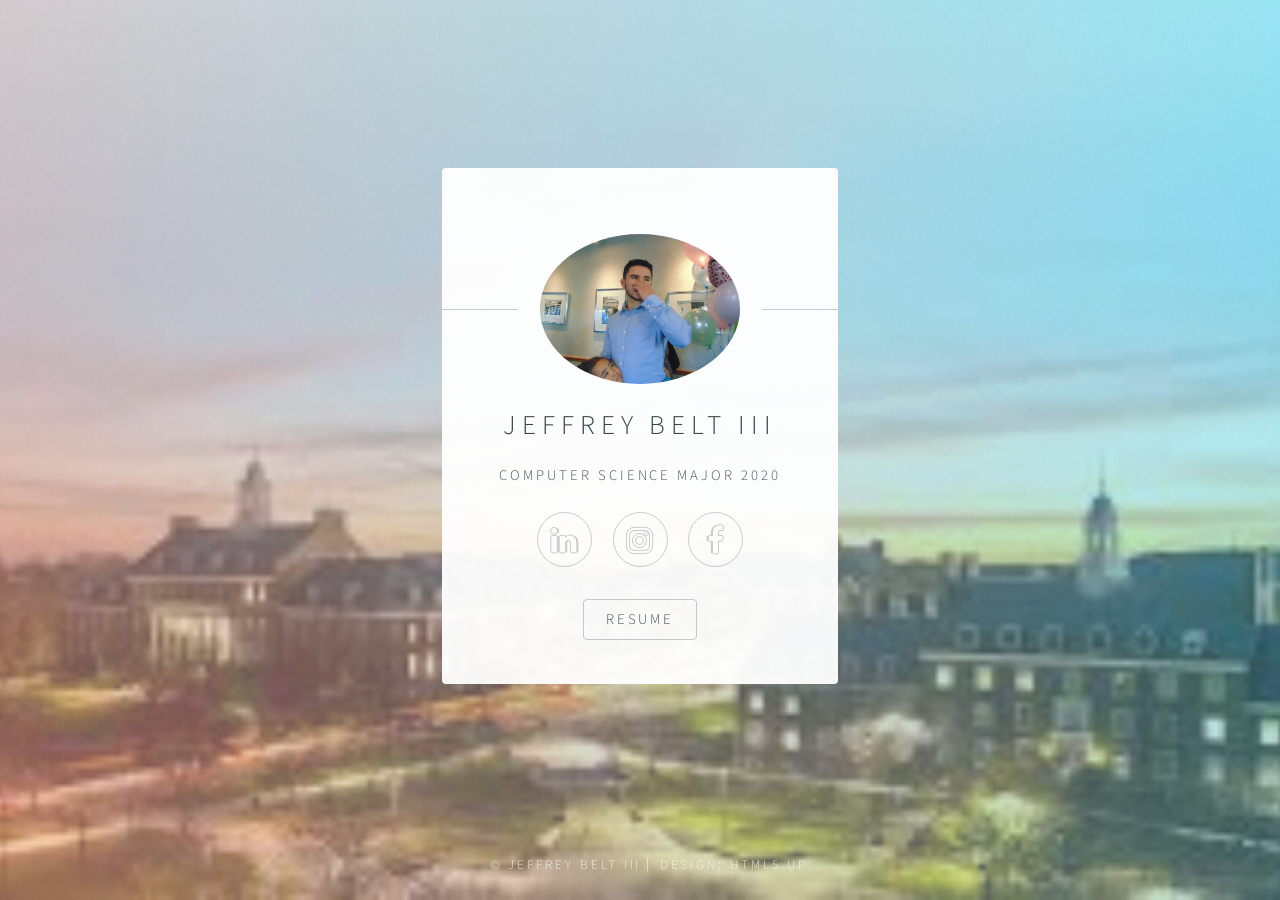
<file: index.html>
<!DOCTYPE HTML>
<!--
	Identity by HTML5 UP
	html5up.net | @ajlkn
	Free for personal and commercial use under the CCA 3.0 license (html5up.net/license)
-->
<html>
	<head>
		<link rel="icon" type="image/png" href="images/favicon-32x32.png" sizes="32x32" />
		<title>Jeffrey Belt III</title>
		<meta charset="utf-8" />
		<meta name="viewport" content="width=device-width, initial-scale=1" />
		<!--[if lte IE 8]><script src="assets/js/html5shiv.js"></script><![endif]-->
		<link rel="stylesheet" href="assets/css/main.css" />
		<!--[if lte IE 9]><link rel="stylesheet" href="assets/css/ie9.css" /><![endif]-->
		<!--[if lte IE 8]><link rel="stylesheet" href="assets/css/ie8.css" /><![endif]-->
		<noscript><link rel="stylesheet" href="assets/css/noscript.css" /></noscript>
	</head>
	<body class="is-loading">

		<!-- Wrapper -->
			<div id="wrapper">

				<!-- Main -->
					<section id="main">
						<header>
							<span class="avatar"><img src="images/mainPic.jpg" alt="" width = "200px"/></span>
							<h1>Jeffrey Belt III</h1>
							<p>Computer Science Major 2020</p>
						</header>
						<!--
						<hr />
						<h2>Extra Stuff!</h2>
						<form method="post" action="#">
							<div class="field">
								<input type="text" name="name" id="name" placeholder="Name" />
							</div>
							<div class="field">
								<input type="email" name="email" id="email" placeholder="Email" />
							</div>
							<div class="field">
								<div class="select-wrapper">
									<select name="department" id="department">
										<option value="">Department</option>
										<option value="sales">Sales</option>
										<option value="tech">Tech Support</option>
										<option value="null">/dev/null</option>
									</select>
								</div>
							</div>
							<div class="field">
								<textarea name="message" id="message" placeholder="Message" rows="4"></textarea>
							</div>
							<div class="field">
								<input type="checkbox" id="human" name="human" /><label for="human">I'm a human</label>
							</div>
							<div class="field">
								<label>But are you a robot?</label>
								<input type="radio" id="robot_yes" name="robot" /><label for="robot_yes">Yes</label>
								<input type="radio" id="robot_no" name="robot" /><label for="robot_no">No</label>
							</div>
							<ul class="actions">
								<li><a href="#" class="button">Get Started</a></li>
							</ul>
						</form>
						<hr />
						-->
						<footer>
							<ul class="icons">
								<li><a href="#" class="fa-linkedin">Linkedin</a></li>
								<li><a href="https://www.instagram.com/_jbiii/" target ="_blank" class="fa-instagram">Instagram</a></li>
								<li><a href="#" class="fa-facebook">Facebook</a></li>
							</ul>
							<a href="assets/JEFFREY BELT III.pdf" target="_blank" class="button">Resume</a>
						</footer>
					</section>

				<!-- Footer -->
					<footer id="footer">
						<ul class="copyright">
							<li>&copy; Jeffrey Belt III</li><li>Design: <a href="http://html5up.net">HTML5 UP</a></li>
						</ul>
					</footer>

			</div>

		<!-- Scripts -->
			<!--[if lte IE 8]><script src="assets/js/respond.min.js"></script><![endif]-->
			<script>
				if ('addEventListener' in window) {
					window.addEventListener('load', function() { document.body.className = document.body.className.replace(/\bis-loading\b/, ''); });
					document.body.className += (navigator.userAgent.match(/(MSIE|rv:11\.0)/) ? ' is-ie' : '');
				}
			</script>

	</body>
</html>
</file>
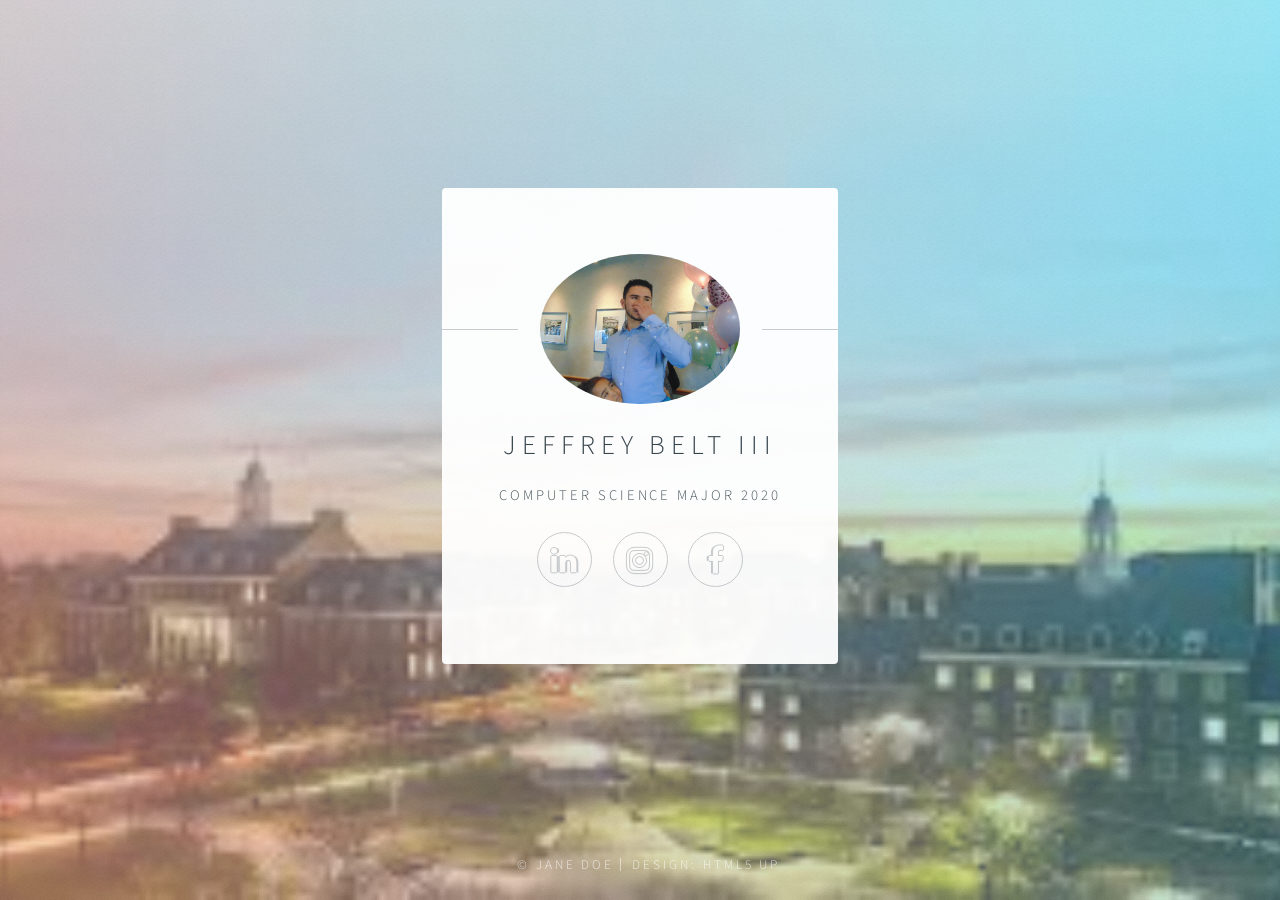
<file: html5up-identity/index.html>
<!DOCTYPE HTML>
<!--
	Identity by HTML5 UP
	html5up.net | @ajlkn
	Free for personal and commercial use under the CCA 3.0 license (html5up.net/license)
-->
<html>
	<head>
		<title>Identity by HTML5 UP</title>
		<meta charset="utf-8" />
		<meta name="viewport" content="width=device-width, initial-scale=1" />
		<!--[if lte IE 8]><script src="assets/js/html5shiv.js"></script><![endif]-->
		<link rel="stylesheet" href="assets/css/main.css" />
		<!--[if lte IE 9]><link rel="stylesheet" href="assets/css/ie9.css" /><![endif]-->
		<!--[if lte IE 8]><link rel="stylesheet" href="assets/css/ie8.css" /><![endif]-->
		<noscript><link rel="stylesheet" href="assets/css/noscript.css" /></noscript>
	</head>
	<body class="is-loading">

		<!-- Wrapper -->
			<div id="wrapper">

				<!-- Main -->
					<section id="main">
						<header>
							<span class="avatar"><img src="images/mainPic.jpg" alt="" width = "200px"/></span>
							<h1>Jeffrey Belt III</h1>
							<p>Computer Science Major 2020</p>
						</header>
						<!--
						<hr />
						<h2>Extra Stuff!</h2>
						<form method="post" action="#">
							<div class="field">
								<input type="text" name="name" id="name" placeholder="Name" />
							</div>
							<div class="field">
								<input type="email" name="email" id="email" placeholder="Email" />
							</div>
							<div class="field">
								<div class="select-wrapper">
									<select name="department" id="department">
										<option value="">Department</option>
										<option value="sales">Sales</option>
										<option value="tech">Tech Support</option>
										<option value="null">/dev/null</option>
									</select>
								</div>
							</div>
							<div class="field">
								<textarea name="message" id="message" placeholder="Message" rows="4"></textarea>
							</div>
							<div class="field">
								<input type="checkbox" id="human" name="human" /><label for="human">I'm a human</label>
							</div>
							<div class="field">
								<label>But are you a robot?</label>
								<input type="radio" id="robot_yes" name="robot" /><label for="robot_yes">Yes</label>
								<input type="radio" id="robot_no" name="robot" /><label for="robot_no">No</label>
							</div>
							<ul class="actions">
								<li><a href="#" class="button">Get Started</a></li>
							</ul>
						</form>
						<hr />
						-->
						<footer>
							<ul class="icons">
								<li><a href="#" class="fa-linkedin">Linkedin</a></li>
								<li><a href="https://www.instagram.com/_jbiii/" class="fa-instagram">Instagram</a></li>
								<li><a href="#" class="fa-facebook">Facebook</a></li>
							</ul>
						</footer>
					</section>

				<!-- Footer -->
					<footer id="footer">
						<ul class="copyright">
							<li>&copy; Jane Doe</li><li>Design: <a href="http://html5up.net">HTML5 UP</a></li>
						</ul>
					</footer>

			</div>

		<!-- Scripts -->
			<!--[if lte IE 8]><script src="assets/js/respond.min.js"></script><![endif]-->
			<script>
				if ('addEventListener' in window) {
					window.addEventListener('load', function() { document.body.className = document.body.className.replace(/\bis-loading\b/, ''); });
					document.body.className += (navigator.userAgent.match(/(MSIE|rv:11\.0)/) ? ' is-ie' : '');
				}
			</script>

	</body>
</html>
</file>
<file: assets/css/ie9.css>
/*
	Identity by HTML5 UP
	html5up.net | @ajlkn
	Free for personal and commercial use under the CCA 3.0 license (html5up.net/license)
*/

/* Basic */

	body {
		background-image: url("../../images/bg.jpg");
		background-repeat: no-repeat;
		background-size: cover;
		background-position: bottom center;
		background-attachment: fixed;
	}

		body:after {
			display: none;
		}

/* List */

	ul.icons li a:before {
		color: #c8cccf;
	}

	ul.icons li a:hover:before {
		color: #ff7496;
	}

/* Wrapper */

	#wrapper {
		text-align: center;
	}

/* Main */

	#main {
		display: inline-block;
	}
</file>
<file: assets/css/ie8.css>
/*
	Identity by HTML5 UP
	html5up.net | @ajlkn
	Free for personal and commercial use under the CCA 3.0 license (html5up.net/license)
*/

/* List */

	ul.icons li a {
		-ms-behavior: url("assets/js/PIE.htc");
	}

		ul.icons li a:before {
			text-align: center;
			font-size: 26px;
		}

/* Main */

	#main {
		-ms-behavior: url("assets/js/PIE.htc");
	}

		#main .avatar img {
			-ms-behavior: url("assets/js/PIE.htc");
		}

/* Footer */

	#footer {
		color: #fff;
	}

		#footer .copyright li {
			border-left: solid 1px #fff;
		}
</file>
<file: assets/css/noscript.css>
/*
	Identity by HTML5 UP
	html5up.net | @ajlkn
	Free for personal and commercial use under the CCA 3.0 license (html5up.net/license)
*/

/* Basic */

	body:after {
		display: none;
	}

/* Main */

	#main {
		-moz-transform: none !important;
		-webkit-transform: none !important;
		-ms-transform: none !important;
		transform: none !important;
		opacity: 1 !important;
	}
</file>
<file: html5up-identity/assets/css/ie9.css>
/*
	Identity by HTML5 UP
	html5up.net | @ajlkn
	Free for personal and commercial use under the CCA 3.0 license (html5up.net/license)
*/

/* Basic */

	body {
		background-image: url("../../images/bg.jpg");
		background-repeat: no-repeat;
		background-size: cover;
		background-position: bottom center;
		background-attachment: fixed;
	}

		body:after {
			display: none;
		}

/* List */

	ul.icons li a:before {
		color: #c8cccf;
	}

	ul.icons li a:hover:before {
		color: #ff7496;
	}

/* Wrapper */

	#wrapper {
		text-align: center;
	}

/* Main */

	#main {
		display: inline-block;
	}
</file>
<file: html5up-identity/assets/css/ie8.css>
/*
	Identity by HTML5 UP
	html5up.net | @ajlkn
	Free for personal and commercial use under the CCA 3.0 license (html5up.net/license)
*/

/* List */

	ul.icons li a {
		-ms-behavior: url("assets/js/PIE.htc");
	}

		ul.icons li a:before {
			text-align: center;
			font-size: 26px;
		}

/* Main */

	#main {
		-ms-behavior: url("assets/js/PIE.htc");
	}

		#main .avatar img {
			-ms-behavior: url("assets/js/PIE.htc");
		}

/* Footer */

	#footer {
		color: #fff;
	}

		#footer .copyright li {
			border-left: solid 1px #fff;
		}
</file>
<file: html5up-identity/assets/css/noscript.css>
/*
	Identity by HTML5 UP
	html5up.net | @ajlkn
	Free for personal and commercial use under the CCA 3.0 license (html5up.net/license)
*/

/* Basic */

	body:after {
		display: none;
	}

/* Main */

	#main {
		-moz-transform: none !important;
		-webkit-transform: none !important;
		-ms-transform: none !important;
		transform: none !important;
		opacity: 1 !important;
	}
</file>
<file: assets/css/main.css>
@charset "UTF-8";
@import url(font-awesome.min.css);
@import url("https://fonts.googleapis.com/css?family=Source+Sans+Pro:300");

/*
	Identity by HTML5 UP
	html5up.net | @ajlkn
	Free for personal and commercial use under the CCA 3.0 license (html5up.net/license)
*/

/* Reset */

	html, body, div, span, applet, object, iframe, h1, h2, h3, h4, h5, h6, p, blockquote, pre, a, abbr, acronym, address, big, cite, code, del, dfn, em, img, ins, kbd, q, s, samp, small, strike, strong, sub, sup, tt, var, b, u, i, center, dl, dt, dd, ol, ul, li, fieldset, form, label, legend, table, caption, tbody, tfoot, thead, tr, th, td, article, aside, canvas, details, embed, figure, figcaption, footer, header, hgroup, menu, nav, output, ruby, section, summary, time, mark, audio, video {
		margin: 0;
		padding: 0;
		border: 0;
		font-size: 100%;
		font: inherit;
		vertical-align: baseline;
	}

	article, aside, details, figcaption, figure, footer, header, hgroup, menu, nav, section {
		display: block;
	}

	body {
		line-height: 1;
	}

	ol, ul {
		list-style: none;
	}

	blockquote, q {
		quotes: none;
	}

	blockquote:before, blockquote:after, q:before, q:after {
		content: '';
		content: none;
	}

	table {
		border-collapse: collapse;
		border-spacing: 0;
	}

	body {
		-webkit-text-size-adjust: none;
	}

/* Box Model */

	*, *:before, *:after {
		-moz-box-sizing: border-box;
		-webkit-box-sizing: border-box;
		box-sizing: border-box;
	}

/* Basic */

	@media screen and (max-width: 480px) {

		html, body {
			min-width: 320px;
		}

	}

	body.is-loading *, body.is-loading *:before, body.is-loading *:after {
		-moz-animation: none !important;
		-webkit-animation: none !important;
		-ms-animation: none !important;
		animation: none !important;
		-moz-transition: none !important;
		-webkit-transition: none !important;
		-ms-transition: none !important;
		transition: none !important;
	}

	html {
		height: 100%;
	}

	body {
		height: 100%;
		background-color: #ffffff;
		background-image: url("images/overlay.png"), -moz-linear-gradient(60deg, rgba(255, 165, 150, 0.5) 5%, rgba(0, 228, 255, 0.35)), url("../../images/BG.jpeg");
		background-image: url("images/overlay.png"), -webkit-linear-gradient(60deg, rgba(255, 165, 150, 0.5) 5%, rgba(0, 228, 255, 0.35)), url("../../images/BG.jpeg");
		background-image: url("images/overlay.png"), -ms-linear-gradient(60deg, rgba(255, 165, 150, 0.5) 5%, rgba(0, 228, 255, 0.35)), url("../../images/BG.jpeg");
		background-image: url("images/overlay.png"), linear-gradient(60deg, rgba(255, 165, 150, 0.5) 5%, rgba(0, 228, 255, 0.35)), url("../../images/BG.jpeg");
		background-repeat: repeat,			no-repeat,			no-repeat;
		background-size: 100px 100px, cover,				cover;
		background-position: top left,		center center,		bottom center;
		background-attachment: fixed,			fixed,				fixed;
	}

		body:after {
			content: '';
			display: block;
			position: fixed;
			top: 0;
			left: 0;
			width: 100%;
			height: inherit;
			opacity: 0;
			z-index: 1;
			background-color: #ffffff;
			background-image: url("images/overlay.png"), -moz-linear-gradient(60deg, rgba(255, 165, 150, 0.5) 5%, rgba(0, 228, 255, 0.35));
			background-image: url("images/overlay.png"), -webkit-linear-gradient(60deg, rgba(255, 165, 150, 0.5) 5%, rgba(0, 228, 255, 0.35));
			background-image: url("images/overlay.png"), -ms-linear-gradient(60deg, rgba(255, 165, 150, 0.5) 5%, rgba(0, 228, 255, 0.35));
			background-image: url("images/overlay.png"), linear-gradient(60deg, rgba(255, 165, 150, 0.5) 5%, rgba(0, 228, 255, 0.35));
			background-repeat: repeat,			no-repeat;
			background-size: 100px 100px, cover;
			background-position: top left,		center center;
			-moz-transition: opacity 1.75s ease-out;
			-webkit-transition: opacity 1.75s ease-out;
			-ms-transition: opacity 1.75s ease-out;
			transition: opacity 1.75s ease-out;
		}

		body.is-loading:after {
			opacity: 1;
		}

/* Type */

	body, input, select, textarea {
		color: #414f57;
		font-family: "Source Sans Pro", Helvetica, sans-serif;
		font-size: 14pt;
		font-weight: 300;
		line-height: 2;
		letter-spacing: 0.2em;
		text-transform: uppercase;
	}

		@media screen and (max-width: 1680px) {

			body, input, select, textarea {
				font-size: 11pt;
			}

		}

		@media screen and (max-width: 480px) {

			body, input, select, textarea {
				font-size: 10pt;
				line-height: 1.75;
			}

		}

	a {
		-moz-transition: color 0.2s ease, border-color 0.2s ease;
		-webkit-transition: color 0.2s ease, border-color 0.2s ease;
		-ms-transition: color 0.2s ease, border-color 0.2s ease;
		transition: color 0.2s ease, border-color 0.2s ease;
		color: inherit;
		text-decoration: none;
	}

		a:before {
			-moz-transition: color 0.2s ease, text-shadow 0.2s ease;
			-webkit-transition: color 0.2s ease, text-shadow 0.2s ease;
			-ms-transition: color 0.2s ease, text-shadow 0.2s ease;
			transition: color 0.2s ease, text-shadow 0.2s ease;
		}

		a:hover {
			color: #ff7496;
		}

	strong, b {
		color: #313f47;
	}

	em, i {
		font-style: italic;
	}

	p {
		margin: 0 0 1.5em 0;
	}

	h1, h2, h3, h4, h5, h6 {
		color: #313f47;
		line-height: 1.5;
		margin: 0 0 0.75em 0;
	}

		h1 a, h2 a, h3 a, h4 a, h5 a, h6 a {
			color: inherit;
			text-decoration: none;
		}

	h1 {
		font-size: 1.85em;
		letter-spacing: 0.22em;
		margin: 0 0 0.525em 0;
	}

	h2 {
		font-size: 1.25em;
	}

	h3 {
		font-size: 1em;
	}

	h4 {
		font-size: 1em;
	}

	h5 {
		font-size: 1em;
	}

	h6 {
		font-size: 1em;
	}

	@media screen and (max-width: 480px) {

		h1 {
			font-size: 1.65em;
		}

	}

	sub {
		font-size: 0.8em;
		position: relative;
		top: 0.5em;
	}

	sup {
		font-size: 0.8em;
		position: relative;
		top: -0.5em;
	}

	hr {
		border: 0;
		border-bottom: solid 1px #c8cccf;
		margin: 3em 0;
	}

/* Form */

	form {
		margin: 0 0 1.5em 0;
	}

		form > .field {
			margin: 0 0 1.5em 0;
		}

			form > .field > :last-child {
				margin-bottom: 0;
			}

	label {
		color: #313f47;
		display: block;
		font-size: 0.9em;
		margin: 0 0 0.75em 0;
	}

	input[type="text"],
	input[type="password"],
	input[type="email"],
	input[type="tel"],
	select,
	textarea {
		-moz-appearance: none;
		-webkit-appearance: none;
		-ms-appearance: none;
		appearance: none;
		border-radius: 4px;
		border: solid 1px #c8cccf;
		color: inherit;
		display: block;
		outline: 0;
		padding: 0 1em;
		text-decoration: none;
		width: 100%;
	}

		input[type="text"]:invalid,
		input[type="password"]:invalid,
		input[type="email"]:invalid,
		input[type="tel"]:invalid,
		select:invalid,
		textarea:invalid {
			box-shadow: none;
		}

		input[type="text"]:focus,
		input[type="password"]:focus,
		input[type="email"]:focus,
		input[type="tel"]:focus,
		select:focus,
		textarea:focus {
			border-color: #ff7496;
		}

	.select-wrapper {
		text-decoration: none;
		display: block;
		position: relative;
	}

		.select-wrapper:before {
			content: "";
			-moz-osx-font-smoothing: grayscale;
			-webkit-font-smoothing: antialiased;
			font-family: FontAwesome;
			font-style: normal;
			font-weight: normal;
			text-transform: none !important;
		}

		.select-wrapper:before {
			color: #c8cccf;
			display: block;
			height: 2.75em;
			line-height: 2.75em;
			pointer-events: none;
			position: absolute;
			right: 0;
			text-align: center;
			top: 0;
			width: 2.75em;
		}

		.select-wrapper select::-ms-expand {
			display: none;
		}

	input[type="text"],
	input[type="password"],
	input[type="email"],
	select {
		height: 2.75em;
	}

	textarea {
		padding: 0.75em 1em;
	}

	input[type="checkbox"],
	input[type="radio"] {
		-moz-appearance: none;
		-webkit-appearance: none;
		-ms-appearance: none;
		appearance: none;
		display: block;
		float: left;
		margin-right: -2em;
		opacity: 0;
		width: 1em;
		z-index: -1;
	}

		input[type="checkbox"] + label,
		input[type="radio"] + label {
			text-decoration: none;
			color: #414f57;
			cursor: pointer;
			display: inline-block;
			font-size: 1em;
			font-weight: 300;
			padding-left: 2.4em;
			padding-right: 0.75em;
			position: relative;
		}

			input[type="checkbox"] + label:before,
			input[type="radio"] + label:before {
				-moz-osx-font-smoothing: grayscale;
				-webkit-font-smoothing: antialiased;
				font-family: FontAwesome;
				font-style: normal;
				font-weight: normal;
				text-transform: none !important;
			}

			input[type="checkbox"] + label:before,
			input[type="radio"] + label:before {
				border-radius: 4px;
				border: solid 1px #c8cccf;
				content: '';
				display: inline-block;
				height: 1.65em;
				left: 0;
				line-height: 1.58125em;
				position: absolute;
				text-align: center;
				top: 0.15em;
				width: 1.65em;
			}

		input[type="checkbox"]:checked + label:before,
		input[type="radio"]:checked + label:before {
			color: #ff7496;
			content: '\f00c';
		}

		input[type="checkbox"]:focus + label:before,
		input[type="radio"]:focus + label:before {
			border-color: #ff7496;
		}

	input[type="checkbox"] + label:before {
		border-radius: 4px;
	}

	input[type="radio"] + label:before {
		border-radius: 100%;
	}

	::-webkit-input-placeholder {
		color: #616f77 !important;
		opacity: 1.0;
	}

	:-moz-placeholder {
		color: #616f77 !important;
		opacity: 1.0;
	}

	::-moz-placeholder {
		color: #616f77 !important;
		opacity: 1.0;
	}

	:-ms-input-placeholder {
		color: #616f77 !important;
		opacity: 1.0;
	}

	.formerize-placeholder {
		color: #616f77 !important;
		opacity: 1.0;
	}

/* Icon */

	.icon {
		text-decoration: none;
		position: relative;
		border-bottom: none;
	}

		.icon:before {
			-moz-osx-font-smoothing: grayscale;
			-webkit-font-smoothing: antialiased;
			font-family: FontAwesome;
			font-style: normal;
			font-weight: normal;
			text-transform: none !important;
		}

		.icon > .label {
			display: none;
		}

/* List */

	ol {
		list-style: decimal;
		margin: 0 0 1.5em 0;
		padding-left: 1.25em;
	}

		ol li {
			padding-left: 0.25em;
		}

	ul {
		list-style: disc;
		margin: 0 0 1.5em 0;
		padding-left: 1em;
	}

		ul li {
			padding-left: 0.5em;
		}

		ul.alt {
			list-style: none;
			padding-left: 0;
		}

			ul.alt li {
				border-top: solid 1px #c8cccf;
				padding: 0.5em 0;
			}

				ul.alt li:first-child {
					border-top: 0;
					padding-top: 0;
				}

		ul.icons {
			cursor: default;
			list-style: none;
			padding-left: 0;
			margin-top: -0.675em;
		}

			ul.icons li {
				display: inline-block;
				padding: 0.675em 0.5em;
			}

				ul.icons li a {
					text-decoration: none;
					position: relative;
					display: block;
					width: 3.75em;
					height: 3.75em;
					border-radius: 100%;
					border: solid 1px #c8cccf;
					line-height: 3.75em;
					overflow: hidden;
					text-align: center;
					text-indent: 3.75em;
					white-space: nowrap;
				}

					ul.icons li a:before {
						-moz-osx-font-smoothing: grayscale;
						-webkit-font-smoothing: antialiased;
						font-family: FontAwesome;
						font-style: normal;
						font-weight: normal;
						text-transform: none !important;
					}

					ul.icons li a:before {
						color: #ffffff;
						text-shadow: 1.25px 0px 0px #c8cccf, -1.25px 0px 0px #c8cccf, 0px 1.25px 0px #c8cccf, 0px -1.25px 0px #c8cccf;
					}

					ul.icons li a:hover:before {
						text-shadow: 1.25px 0px 0px #ff7496, -1.25px 0px 0px #ff7496, 0px 1.25px 0px #ff7496, 0px -1.25px 0px #ff7496;
					}

					ul.icons li a:before {
						position: absolute;
						top: 0;
						left: 0;
						width: inherit;
						height: inherit;
						font-size: 1.85rem;
						line-height: inherit;
						text-align: center;
						text-indent: 0;
					}

					ul.icons li a:hover {
						border-color: #ff7496;
					}

			@media screen and (max-width: 480px) {

				ul.icons li a:before {
					font-size: 1.5rem;
				}

			}

		ul.actions {
			cursor: default;
			list-style: none;
			padding-left: 0;
		}

			ul.actions li {
				display: inline-block;
				padding: 0 0.75em 0 0;
				vertical-align: middle;
			}

				ul.actions li:last-child {
					padding-right: 0;
				}

	dl {
		margin: 0 0 1.5em 0;
	}

		dl dt {
			display: block;
			margin: 0 0 0.75em 0;
		}

		dl dd {
			margin-left: 1.5em;
		}

/* Button */

	input[type="submit"],
	input[type="reset"],
	input[type="button"],
	button,
	.button {
		-moz-appearance: none;
		-webkit-appearance: none;
		-ms-appearance: none;
		appearance: none;
		-moz-transition: background-color 0.2s ease-in-out, border-color 0.2s ease-in-out, color 0.2s ease-in-out;
		-webkit-transition: background-color 0.2s ease-in-out, border-color 0.2s ease-in-out, color 0.2s ease-in-out;
		-ms-transition: background-color 0.2s ease-in-out, border-color 0.2s ease-in-out, color 0.2s ease-in-out;
		transition: background-color 0.2s ease-in-out, border-color 0.2s ease-in-out, color 0.2s ease-in-out;
		display: inline-block;
		height: 2.75em;
		line-height: 2.75em;
		padding: 0 1.5em;
		background-color: transparent;
		border-radius: 4px;
		border: solid 1px #c8cccf;
		color: #414f57 !important;
		cursor: pointer;
		text-align: center;
		text-decoration: none;
		white-space: nowrap;
	}

		input[type="submit"]:hover,
		input[type="reset"]:hover,
		input[type="button"]:hover,
		button:hover,
		.button:hover {
			border-color: #ff7496;
			color: #ff7496 !important;
		}

		input[type="submit"].icon,
		input[type="reset"].icon,
		input[type="button"].icon,
		button.icon,
		.button.icon {
			padding-left: 1.35em;
		}

			input[type="submit"].icon:before,
			input[type="reset"].icon:before,
			input[type="button"].icon:before,
			button.icon:before,
			.button.icon:before {
				margin-right: 0.5em;
			}

		input[type="submit"].fit,
		input[type="reset"].fit,
		input[type="button"].fit,
		button.fit,
		.button.fit {
			display: block;
			width: 100%;
			margin: 0 0 0.75em 0;
		}

		input[type="submit"].small,
		input[type="reset"].small,
		input[type="button"].small,
		button.small,
		.button.small {
			font-size: 0.8em;
		}

		input[type="submit"].big,
		input[type="reset"].big,
		input[type="button"].big,
		button.big,
		.button.big {
			font-size: 1.35em;
		}

		input[type="submit"].disabled, input[type="submit"]:disabled,
		input[type="reset"].disabled,
		input[type="reset"]:disabled,
		input[type="button"].disabled,
		input[type="button"]:disabled,
		button.disabled,
		button:disabled,
		.button.disabled,
		.button:disabled {
			-moz-pointer-events: none;
			-webkit-pointer-events: none;
			-ms-pointer-events: none;
			pointer-events: none;
			opacity: 0.5;
		}

/* Main */

	#main {
		position: relative;
		max-width: 100%;
		min-width: 27em;
		padding: 4.5em 3em 3em 3em ;
		background: #ffffff;
		border-radius: 4px;
		cursor: default;
		opacity: 0.95;
		text-align: center;
		-moz-transform-origin: 50% 50%;
		-webkit-transform-origin: 50% 50%;
		-ms-transform-origin: 50% 50%;
		transform-origin: 50% 50%;
		-moz-transform: rotateX(0deg);
		-webkit-transform: rotateX(0deg);
		-ms-transform: rotateX(0deg);
		transform: rotateX(0deg);
		-moz-transition: opacity 1s ease, -moz-transform 1s ease;
		-webkit-transition: opacity 1s ease, -webkit-transform 1s ease;
		-ms-transition: opacity 1s ease, -ms-transform 1s ease;
		transition: opacity 1s ease, transform 1s ease;
	}

		#main .avatar {
			position: relative;
			display: block;
			margin-bottom: 1.5em;
		}

			#main .avatar img {
				display: block;
				margin: 0 auto;
				border-radius: 100%;
				box-shadow: 0 0 0 1.5em #ffffff;
			}

			#main .avatar:before {
				content: '';
				display: block;
				position: absolute;
				top: 50%;
				left: -3em;
				width: calc(100% + 6em);
				height: 1px;
				z-index: -1;
				background: #c8cccf;
			}

		@media screen and (max-width: 480px) {

			#main {
				min-width: 0;
				width: 100%;
				padding: 4em 2em 2.5em 2em ;
			}

				#main .avatar:before {
					left: -2em;
					width: calc(100% + 4em);
				}

		}

		body.is-loading #main {
			opacity: 0;
			-moz-transform: rotateX(15deg);
			-webkit-transform: rotateX(15deg);
			-ms-transform: rotateX(15deg);
			transform: rotateX(15deg);
		}

/* Footer */

	#footer {
		-moz-align-self: -moz-flex-end;
		-webkit-align-self: -webkit-flex-end;
		-ms-align-self: -ms-flex-end;
		align-self: flex-end;
		width: 100%;
		padding: 1.5em 0 0 0;
		color: rgba(255, 255, 255, 0.75);
		cursor: default;
		text-align: center;
	}

		#footer .copyright {
			margin: 0;
			padding: 0;
			font-size: 0.9em;
			list-style: none;
		}

			#footer .copyright li {
				display: inline-block;
				margin: 0 0 0 0.45em;
				padding: 0 0 0 0.85em;
				border-left: solid 1px rgba(255, 255, 255, 0.5);
				line-height: 1;
			}

				#footer .copyright li:first-child {
					border-left: 0;
				}

/* Wrapper */

	#wrapper {
		display: -moz-flex;
		display: -webkit-flex;
		display: -ms-flex;
		display: flex;
		-moz-align-items: center;
		-webkit-align-items: center;
		-ms-align-items: center;
		align-items: center;
		-moz-justify-content: space-between;
		-webkit-justify-content: space-between;
		-ms-justify-content: space-between;
		justify-content: space-between;
		-moz-flex-direction: column;
		-webkit-flex-direction: column;
		-ms-flex-direction: column;
		flex-direction: column;
		-moz-perspective: 1000px;
		-webkit-perspective: 1000px;
		-ms-perspective: 1000px;
		perspective: 1000px;
		position: relative;
		min-height: 100%;
		padding: 1.5em;
		z-index: 2;
	}

		#wrapper > * {
			z-index: 1;
		}

		#wrapper:before {
			content: '';
			display: block;
		}

		@media screen and (max-width: 360px) {

			#wrapper {
				padding: 0.75em;
			}

		}

		body.is-ie #wrapper {
			height: 100%;
		}
</file>
<file: html5up-identity/assets/css/main.css>
@charset "UTF-8";
@import url(font-awesome.min.css);
@import url("https://fonts.googleapis.com/css?family=Source+Sans+Pro:300");

/*
	Identity by HTML5 UP
	html5up.net | @ajlkn
	Free for personal and commercial use under the CCA 3.0 license (html5up.net/license)
*/

/* Reset */

	html, body, div, span, applet, object, iframe, h1, h2, h3, h4, h5, h6, p, blockquote, pre, a, abbr, acronym, address, big, cite, code, del, dfn, em, img, ins, kbd, q, s, samp, small, strike, strong, sub, sup, tt, var, b, u, i, center, dl, dt, dd, ol, ul, li, fieldset, form, label, legend, table, caption, tbody, tfoot, thead, tr, th, td, article, aside, canvas, details, embed, figure, figcaption, footer, header, hgroup, menu, nav, output, ruby, section, summary, time, mark, audio, video {
		margin: 0;
		padding: 0;
		border: 0;
		font-size: 100%;
		font: inherit;
		vertical-align: baseline;
	}

	article, aside, details, figcaption, figure, footer, header, hgroup, menu, nav, section {
		display: block;
	}

	body {
		line-height: 1;
	}

	ol, ul {
		list-style: none;
	}

	blockquote, q {
		quotes: none;
	}

	blockquote:before, blockquote:after, q:before, q:after {
		content: '';
		content: none;
	}

	table {
		border-collapse: collapse;
		border-spacing: 0;
	}

	body {
		-webkit-text-size-adjust: none;
	}

/* Box Model */

	*, *:before, *:after {
		-moz-box-sizing: border-box;
		-webkit-box-sizing: border-box;
		box-sizing: border-box;
	}

/* Basic */

	@media screen and (max-width: 480px) {

		html, body {
			min-width: 320px;
		}

	}

	body.is-loading *, body.is-loading *:before, body.is-loading *:after {
		-moz-animation: none !important;
		-webkit-animation: none !important;
		-ms-animation: none !important;
		animation: none !important;
		-moz-transition: none !important;
		-webkit-transition: none !important;
		-ms-transition: none !important;
		transition: none !important;
	}

	html {
		height: 100%;
	}

	body {
		height: 100%;
		background-color: #ffffff;
		background-image: url("images/overlay.png"), -moz-linear-gradient(60deg, rgba(255, 165, 150, 0.5) 5%, rgba(0, 228, 255, 0.35)), url("../../images/BG.jpeg");
		background-image: url("images/overlay.png"), -webkit-linear-gradient(60deg, rgba(255, 165, 150, 0.5) 5%, rgba(0, 228, 255, 0.35)), url("../../images/BG.jpeg");
		background-image: url("images/overlay.png"), -ms-linear-gradient(60deg, rgba(255, 165, 150, 0.5) 5%, rgba(0, 228, 255, 0.35)), url("../../images/BG.jpeg");
		background-image: url("images/overlay.png"), linear-gradient(60deg, rgba(255, 165, 150, 0.5) 5%, rgba(0, 228, 255, 0.35)), url("../../images/BG.jpeg");
		background-repeat: repeat,			no-repeat,			no-repeat;
		background-size: 100px 100px, cover,				cover;
		background-position: top left,		center center,		bottom center;
		background-attachment: fixed,			fixed,				fixed;
	}

		body:after {
			content: '';
			display: block;
			position: fixed;
			top: 0;
			left: 0;
			width: 100%;
			height: inherit;
			opacity: 0;
			z-index: 1;
			background-color: #ffffff;
			background-image: url("images/overlay.png"), -moz-linear-gradient(60deg, rgba(255, 165, 150, 0.5) 5%, rgba(0, 228, 255, 0.35));
			background-image: url("images/overlay.png"), -webkit-linear-gradient(60deg, rgba(255, 165, 150, 0.5) 5%, rgba(0, 228, 255, 0.35));
			background-image: url("images/overlay.png"), -ms-linear-gradient(60deg, rgba(255, 165, 150, 0.5) 5%, rgba(0, 228, 255, 0.35));
			background-image: url("images/overlay.png"), linear-gradient(60deg, rgba(255, 165, 150, 0.5) 5%, rgba(0, 228, 255, 0.35));
			background-repeat: repeat,			no-repeat;
			background-size: 100px 100px, cover;
			background-position: top left,		center center;
			-moz-transition: opacity 1.75s ease-out;
			-webkit-transition: opacity 1.75s ease-out;
			-ms-transition: opacity 1.75s ease-out;
			transition: opacity 1.75s ease-out;
		}

		body.is-loading:after {
			opacity: 1;
		}

/* Type */

	body, input, select, textarea {
		color: #414f57;
		font-family: "Source Sans Pro", Helvetica, sans-serif;
		font-size: 14pt;
		font-weight: 300;
		line-height: 2;
		letter-spacing: 0.2em;
		text-transform: uppercase;
	}

		@media screen and (max-width: 1680px) {

			body, input, select, textarea {
				font-size: 11pt;
			}

		}

		@media screen and (max-width: 480px) {

			body, input, select, textarea {
				font-size: 10pt;
				line-height: 1.75;
			}

		}

	a {
		-moz-transition: color 0.2s ease, border-color 0.2s ease;
		-webkit-transition: color 0.2s ease, border-color 0.2s ease;
		-ms-transition: color 0.2s ease, border-color 0.2s ease;
		transition: color 0.2s ease, border-color 0.2s ease;
		color: inherit;
		text-decoration: none;
	}

		a:before {
			-moz-transition: color 0.2s ease, text-shadow 0.2s ease;
			-webkit-transition: color 0.2s ease, text-shadow 0.2s ease;
			-ms-transition: color 0.2s ease, text-shadow 0.2s ease;
			transition: color 0.2s ease, text-shadow 0.2s ease;
		}

		a:hover {
			color: #ff7496;
		}

	strong, b {
		color: #313f47;
	}

	em, i {
		font-style: italic;
	}

	p {
		margin: 0 0 1.5em 0;
	}

	h1, h2, h3, h4, h5, h6 {
		color: #313f47;
		line-height: 1.5;
		margin: 0 0 0.75em 0;
	}

		h1 a, h2 a, h3 a, h4 a, h5 a, h6 a {
			color: inherit;
			text-decoration: none;
		}

	h1 {
		font-size: 1.85em;
		letter-spacing: 0.22em;
		margin: 0 0 0.525em 0;
	}

	h2 {
		font-size: 1.25em;
	}

	h3 {
		font-size: 1em;
	}

	h4 {
		font-size: 1em;
	}

	h5 {
		font-size: 1em;
	}

	h6 {
		font-size: 1em;
	}

	@media screen and (max-width: 480px) {

		h1 {
			font-size: 1.65em;
		}

	}

	sub {
		font-size: 0.8em;
		position: relative;
		top: 0.5em;
	}

	sup {
		font-size: 0.8em;
		position: relative;
		top: -0.5em;
	}

	hr {
		border: 0;
		border-bottom: solid 1px #c8cccf;
		margin: 3em 0;
	}

/* Form */

	form {
		margin: 0 0 1.5em 0;
	}

		form > .field {
			margin: 0 0 1.5em 0;
		}

			form > .field > :last-child {
				margin-bottom: 0;
			}

	label {
		color: #313f47;
		display: block;
		font-size: 0.9em;
		margin: 0 0 0.75em 0;
	}

	input[type="text"],
	input[type="password"],
	input[type="email"],
	input[type="tel"],
	select,
	textarea {
		-moz-appearance: none;
		-webkit-appearance: none;
		-ms-appearance: none;
		appearance: none;
		border-radius: 4px;
		border: solid 1px #c8cccf;
		color: inherit;
		display: block;
		outline: 0;
		padding: 0 1em;
		text-decoration: none;
		width: 100%;
	}

		input[type="text"]:invalid,
		input[type="password"]:invalid,
		input[type="email"]:invalid,
		input[type="tel"]:invalid,
		select:invalid,
		textarea:invalid {
			box-shadow: none;
		}

		input[type="text"]:focus,
		input[type="password"]:focus,
		input[type="email"]:focus,
		input[type="tel"]:focus,
		select:focus,
		textarea:focus {
			border-color: #ff7496;
		}

	.select-wrapper {
		text-decoration: none;
		display: block;
		position: relative;
	}

		.select-wrapper:before {
			content: "";
			-moz-osx-font-smoothing: grayscale;
			-webkit-font-smoothing: antialiased;
			font-family: FontAwesome;
			font-style: normal;
			font-weight: normal;
			text-transform: none !important;
		}

		.select-wrapper:before {
			color: #c8cccf;
			display: block;
			height: 2.75em;
			line-height: 2.75em;
			pointer-events: none;
			position: absolute;
			right: 0;
			text-align: center;
			top: 0;
			width: 2.75em;
		}

		.select-wrapper select::-ms-expand {
			display: none;
		}

	input[type="text"],
	input[type="password"],
	input[type="email"],
	select {
		height: 2.75em;
	}

	textarea {
		padding: 0.75em 1em;
	}

	input[type="checkbox"],
	input[type="radio"] {
		-moz-appearance: none;
		-webkit-appearance: none;
		-ms-appearance: none;
		appearance: none;
		display: block;
		float: left;
		margin-right: -2em;
		opacity: 0;
		width: 1em;
		z-index: -1;
	}

		input[type="checkbox"] + label,
		input[type="radio"] + label {
			text-decoration: none;
			color: #414f57;
			cursor: pointer;
			display: inline-block;
			font-size: 1em;
			font-weight: 300;
			padding-left: 2.4em;
			padding-right: 0.75em;
			position: relative;
		}

			input[type="checkbox"] + label:before,
			input[type="radio"] + label:before {
				-moz-osx-font-smoothing: grayscale;
				-webkit-font-smoothing: antialiased;
				font-family: FontAwesome;
				font-style: normal;
				font-weight: normal;
				text-transform: none !important;
			}

			input[type="checkbox"] + label:before,
			input[type="radio"] + label:before {
				border-radius: 4px;
				border: solid 1px #c8cccf;
				content: '';
				display: inline-block;
				height: 1.65em;
				left: 0;
				line-height: 1.58125em;
				position: absolute;
				text-align: center;
				top: 0.15em;
				width: 1.65em;
			}

		input[type="checkbox"]:checked + label:before,
		input[type="radio"]:checked + label:before {
			color: #ff7496;
			content: '\f00c';
		}

		input[type="checkbox"]:focus + label:before,
		input[type="radio"]:focus + label:before {
			border-color: #ff7496;
		}

	input[type="checkbox"] + label:before {
		border-radius: 4px;
	}

	input[type="radio"] + label:before {
		border-radius: 100%;
	}

	::-webkit-input-placeholder {
		color: #616f77 !important;
		opacity: 1.0;
	}

	:-moz-placeholder {
		color: #616f77 !important;
		opacity: 1.0;
	}

	::-moz-placeholder {
		color: #616f77 !important;
		opacity: 1.0;
	}

	:-ms-input-placeholder {
		color: #616f77 !important;
		opacity: 1.0;
	}

	.formerize-placeholder {
		color: #616f77 !important;
		opacity: 1.0;
	}

/* Icon */

	.icon {
		text-decoration: none;
		position: relative;
		border-bottom: none;
	}

		.icon:before {
			-moz-osx-font-smoothing: grayscale;
			-webkit-font-smoothing: antialiased;
			font-family: FontAwesome;
			font-style: normal;
			font-weight: normal;
			text-transform: none !important;
		}

		.icon > .label {
			display: none;
		}

/* List */

	ol {
		list-style: decimal;
		margin: 0 0 1.5em 0;
		padding-left: 1.25em;
	}

		ol li {
			padding-left: 0.25em;
		}

	ul {
		list-style: disc;
		margin: 0 0 1.5em 0;
		padding-left: 1em;
	}

		ul li {
			padding-left: 0.5em;
		}

		ul.alt {
			list-style: none;
			padding-left: 0;
		}

			ul.alt li {
				border-top: solid 1px #c8cccf;
				padding: 0.5em 0;
			}

				ul.alt li:first-child {
					border-top: 0;
					padding-top: 0;
				}

		ul.icons {
			cursor: default;
			list-style: none;
			padding-left: 0;
			margin-top: -0.675em;
		}

			ul.icons li {
				display: inline-block;
				padding: 0.675em 0.5em;
			}

				ul.icons li a {
					text-decoration: none;
					position: relative;
					display: block;
					width: 3.75em;
					height: 3.75em;
					border-radius: 100%;
					border: solid 1px #c8cccf;
					line-height: 3.75em;
					overflow: hidden;
					text-align: center;
					text-indent: 3.75em;
					white-space: nowrap;
				}

					ul.icons li a:before {
						-moz-osx-font-smoothing: grayscale;
						-webkit-font-smoothing: antialiased;
						font-family: FontAwesome;
						font-style: normal;
						font-weight: normal;
						text-transform: none !important;
					}

					ul.icons li a:before {
						color: #ffffff;
						text-shadow: 1.25px 0px 0px #c8cccf, -1.25px 0px 0px #c8cccf, 0px 1.25px 0px #c8cccf, 0px -1.25px 0px #c8cccf;
					}

					ul.icons li a:hover:before {
						text-shadow: 1.25px 0px 0px #ff7496, -1.25px 0px 0px #ff7496, 0px 1.25px 0px #ff7496, 0px -1.25px 0px #ff7496;
					}

					ul.icons li a:before {
						position: absolute;
						top: 0;
						left: 0;
						width: inherit;
						height: inherit;
						font-size: 1.85rem;
						line-height: inherit;
						text-align: center;
						text-indent: 0;
					}

					ul.icons li a:hover {
						border-color: #ff7496;
					}

			@media screen and (max-width: 480px) {

				ul.icons li a:before {
					font-size: 1.5rem;
				}

			}

		ul.actions {
			cursor: default;
			list-style: none;
			padding-left: 0;
		}

			ul.actions li {
				display: inline-block;
				padding: 0 0.75em 0 0;
				vertical-align: middle;
			}

				ul.actions li:last-child {
					padding-right: 0;
				}

	dl {
		margin: 0 0 1.5em 0;
	}

		dl dt {
			display: block;
			margin: 0 0 0.75em 0;
		}

		dl dd {
			margin-left: 1.5em;
		}

/* Button */

	input[type="submit"],
	input[type="reset"],
	input[type="button"],
	button,
	.button {
		-moz-appearance: none;
		-webkit-appearance: none;
		-ms-appearance: none;
		appearance: none;
		-moz-transition: background-color 0.2s ease-in-out, border-color 0.2s ease-in-out, color 0.2s ease-in-out;
		-webkit-transition: background-color 0.2s ease-in-out, border-color 0.2s ease-in-out, color 0.2s ease-in-out;
		-ms-transition: background-color 0.2s ease-in-out, border-color 0.2s ease-in-out, color 0.2s ease-in-out;
		transition: background-color 0.2s ease-in-out, border-color 0.2s ease-in-out, color 0.2s ease-in-out;
		display: inline-block;
		height: 2.75em;
		line-height: 2.75em;
		padding: 0 1.5em;
		background-color: transparent;
		border-radius: 4px;
		border: solid 1px #c8cccf;
		color: #414f57 !important;
		cursor: pointer;
		text-align: center;
		text-decoration: none;
		white-space: nowrap;
	}

		input[type="submit"]:hover,
		input[type="reset"]:hover,
		input[type="button"]:hover,
		button:hover,
		.button:hover {
			border-color: #ff7496;
			color: #ff7496 !important;
		}

		input[type="submit"].icon,
		input[type="reset"].icon,
		input[type="button"].icon,
		button.icon,
		.button.icon {
			padding-left: 1.35em;
		}

			input[type="submit"].icon:before,
			input[type="reset"].icon:before,
			input[type="button"].icon:before,
			button.icon:before,
			.button.icon:before {
				margin-right: 0.5em;
			}

		input[type="submit"].fit,
		input[type="reset"].fit,
		input[type="button"].fit,
		button.fit,
		.button.fit {
			display: block;
			width: 100%;
			margin: 0 0 0.75em 0;
		}

		input[type="submit"].small,
		input[type="reset"].small,
		input[type="button"].small,
		button.small,
		.button.small {
			font-size: 0.8em;
		}

		input[type="submit"].big,
		input[type="reset"].big,
		input[type="button"].big,
		button.big,
		.button.big {
			font-size: 1.35em;
		}

		input[type="submit"].disabled, input[type="submit"]:disabled,
		input[type="reset"].disabled,
		input[type="reset"]:disabled,
		input[type="button"].disabled,
		input[type="button"]:disabled,
		button.disabled,
		button:disabled,
		.button.disabled,
		.button:disabled {
			-moz-pointer-events: none;
			-webkit-pointer-events: none;
			-ms-pointer-events: none;
			pointer-events: none;
			opacity: 0.5;
		}

/* Main */

	#main {
		position: relative;
		max-width: 100%;
		min-width: 27em;
		padding: 4.5em 3em 3em 3em ;
		background: #ffffff;
		border-radius: 4px;
		cursor: default;
		opacity: 0.95;
		text-align: center;
		-moz-transform-origin: 50% 50%;
		-webkit-transform-origin: 50% 50%;
		-ms-transform-origin: 50% 50%;
		transform-origin: 50% 50%;
		-moz-transform: rotateX(0deg);
		-webkit-transform: rotateX(0deg);
		-ms-transform: rotateX(0deg);
		transform: rotateX(0deg);
		-moz-transition: opacity 1s ease, -moz-transform 1s ease;
		-webkit-transition: opacity 1s ease, -webkit-transform 1s ease;
		-ms-transition: opacity 1s ease, -ms-transform 1s ease;
		transition: opacity 1s ease, transform 1s ease;
	}

		#main .avatar {
			position: relative;
			display: block;
			margin-bottom: 1.5em;
		}

			#main .avatar img {
				display: block;
				margin: 0 auto;
				border-radius: 100%;
				box-shadow: 0 0 0 1.5em #ffffff;
			}

			#main .avatar:before {
				content: '';
				display: block;
				position: absolute;
				top: 50%;
				left: -3em;
				width: calc(100% + 6em);
				height: 1px;
				z-index: -1;
				background: #c8cccf;
			}

		@media screen and (max-width: 480px) {

			#main {
				min-width: 0;
				width: 100%;
				padding: 4em 2em 2.5em 2em ;
			}

				#main .avatar:before {
					left: -2em;
					width: calc(100% + 4em);
				}

		}

		body.is-loading #main {
			opacity: 0;
			-moz-transform: rotateX(15deg);
			-webkit-transform: rotateX(15deg);
			-ms-transform: rotateX(15deg);
			transform: rotateX(15deg);
		}

/* Footer */

	#footer {
		-moz-align-self: -moz-flex-end;
		-webkit-align-self: -webkit-flex-end;
		-ms-align-self: -ms-flex-end;
		align-self: flex-end;
		width: 100%;
		padding: 1.5em 0 0 0;
		color: rgba(255, 255, 255, 0.75);
		cursor: default;
		text-align: center;
	}

		#footer .copyright {
			margin: 0;
			padding: 0;
			font-size: 0.9em;
			list-style: none;
		}

			#footer .copyright li {
				display: inline-block;
				margin: 0 0 0 0.45em;
				padding: 0 0 0 0.85em;
				border-left: solid 1px rgba(255, 255, 255, 0.5);
				line-height: 1;
			}

				#footer .copyright li:first-child {
					border-left: 0;
				}

/* Wrapper */

	#wrapper {
		display: -moz-flex;
		display: -webkit-flex;
		display: -ms-flex;
		display: flex;
		-moz-align-items: center;
		-webkit-align-items: center;
		-ms-align-items: center;
		align-items: center;
		-moz-justify-content: space-between;
		-webkit-justify-content: space-between;
		-ms-justify-content: space-between;
		justify-content: space-between;
		-moz-flex-direction: column;
		-webkit-flex-direction: column;
		-ms-flex-direction: column;
		flex-direction: column;
		-moz-perspective: 1000px;
		-webkit-perspective: 1000px;
		-ms-perspective: 1000px;
		perspective: 1000px;
		position: relative;
		min-height: 100%;
		padding: 1.5em;
		z-index: 2;
	}

		#wrapper > * {
			z-index: 1;
		}

		#wrapper:before {
			content: '';
			display: block;
		}

		@media screen and (max-width: 360px) {

			#wrapper {
				padding: 0.75em;
			}

		}

		body.is-ie #wrapper {
			height: 100%;
		}
</file>
